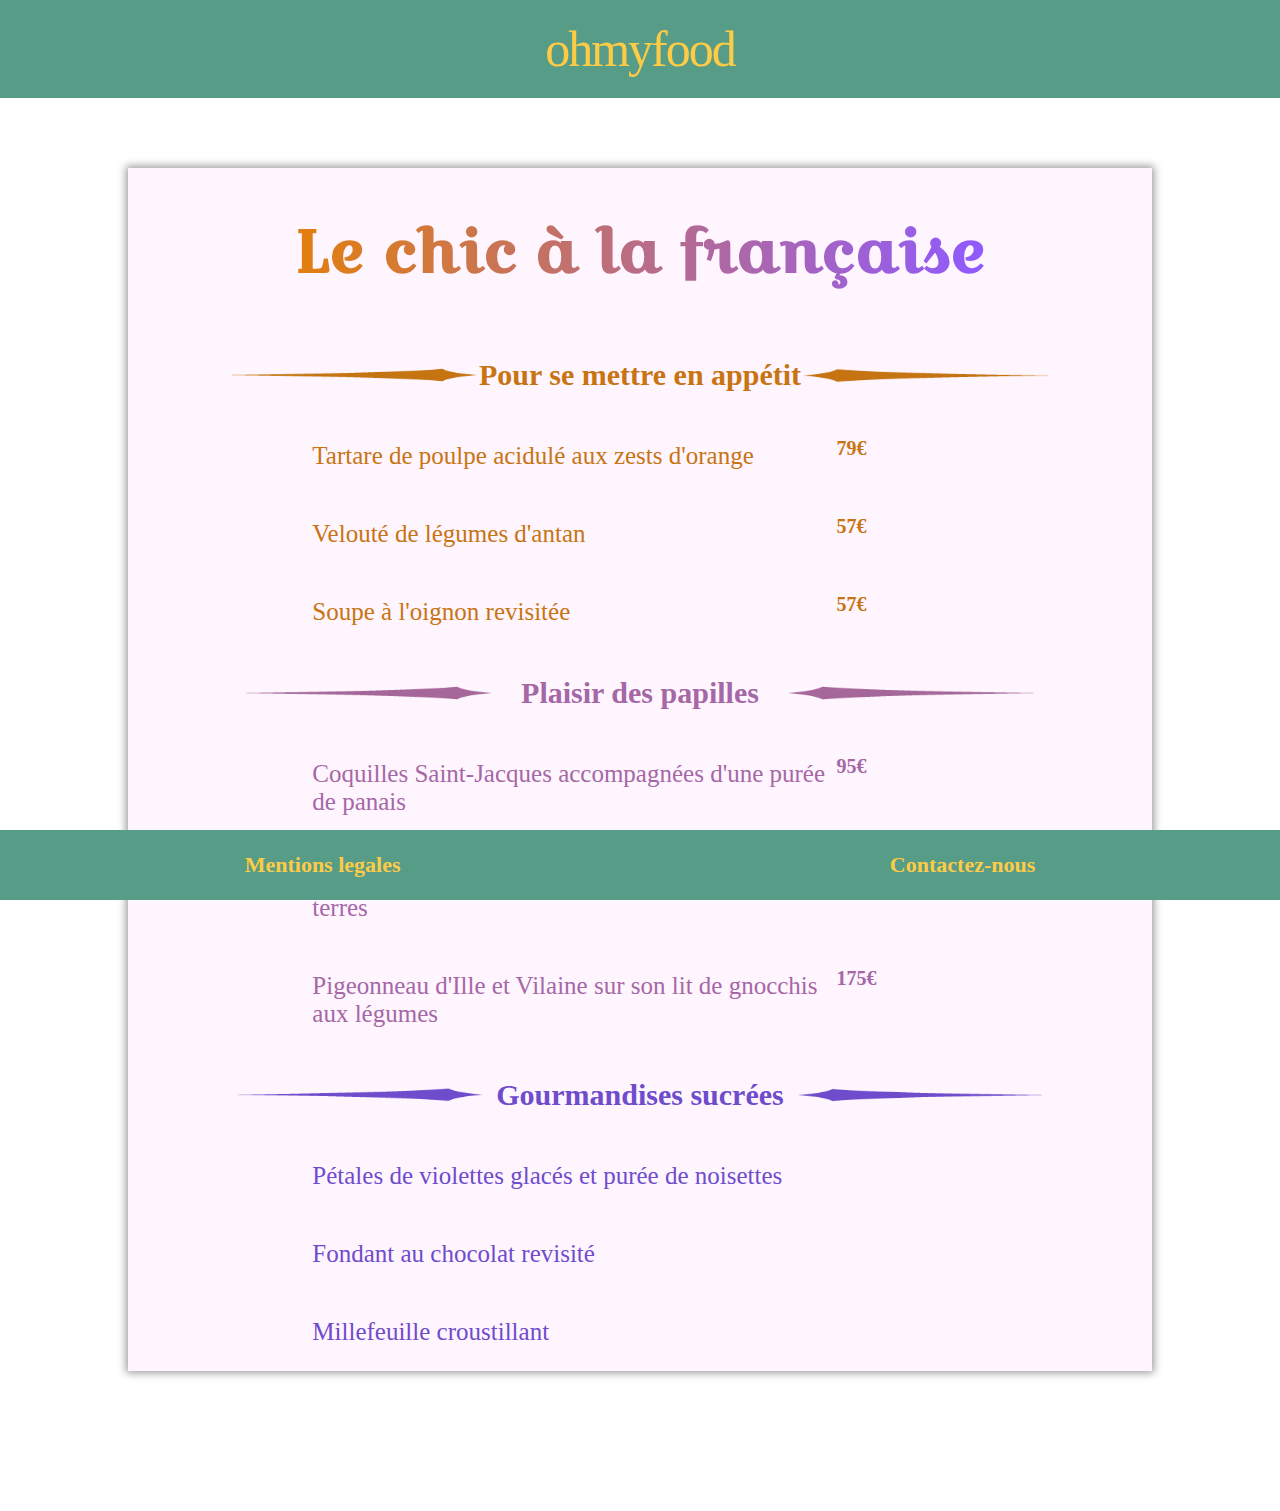
<file: Menu2b.html>
<!DOCTYPE html>
<html lang="fr">

<head>
  <meta charset="UTF-8">
  <meta name="viewport" content="width=device-width, initial-scale=1">
  <meta name="description" content="Menu Le chic à la française avec entrée platet desserts">
  <title>Ohmyfood</title>
  <link rel="stylesheet" href="css/style.css">
  <link href="img/logo.png" rel="shortcut icon">
</head>
<body>
  <header>
  <a class="titlea" href="./">ohmyfood</a>
</header>
  <main class="menuchic">
<section class="main2">
  <h1 class="titleh1menu2">Le chic à la française</h1>
  <div class="titlemenu2">
    <img class="imgmenu2" src="img/barre3.png" alt="">
      <h2><span class="link2">Pour se mettre en appétit</span></h2>
    <img class="imgmenu2" src="img/barre3.1.png" alt="">
  </div>
  <article class="bodymenu2">
    <p class="menufood2">Tartare de poulpe acidulé aux zests d'orange</p>
    <p class="prixmenu2">79€</p>
    <p class="menufood2">Velouté de légumes d'antan</p>
    <p class="prixmenu2">57€</p>
    <p class="menufood2">Soupe à l'oignon revisitée</p>
    <p class="prixmenu2">57€</p>
  </article>
  <div class="titlemenu2a">
    <img class="imgmenu2" src="img/barre3.2.png" alt="">
      <h2><span class="link2a">Plaisir des papilles</span></h2>
    <img class="imgmenu2" src="img/barre3.3.png" alt="">
  </div>
  <article class="bodymenu2a">
    <p class="menufood2">Coquilles Saint-Jacques accompagnées d'une purée de panais</p>
    <p class="prixmenu2">95€</p>
    <p class="menufood2">Magret de canard et parmentier de pommes de terres</p>
    <p class="prixmenu2">88€</p>
    <p class="menufood2">Pigeonneau d'Ille et Vilaine sur son lit de gnocchis aux légumes</p>
    <p class="prixmenu2">175€</p>
  </article>
  <div class="titlemenu2b">
    <img class="imgmenu2" src="img/barre3.4.png" alt="">
      <h2><span class="link2b">Gourmandises sucrées</span></h2>
    <img class="imgmenu2" src="img/barre3.5.png" alt="">
  </div>
  <article class="bodymenu2b">
    <p class="menufood2">Pétales de violettes glacés et purée de noisettes</p>
    <p class="prixmenu2"></p>
    <p class="menufood2">Fondant au chocolat revisité</p>
    <p class="prixmenu2"></p>
    <p class="menufood2">Millefeuille croustillant</p>
    <p class="prixmenu2"></p>
  </article>
</section>
</main>
<footer>
  <p class="legal"><a href="mentionslegale.html">Mentions legales</a></p>
  <p class="contact">Contactez-nous</p>
</footer>
</body>
</html>
</file>
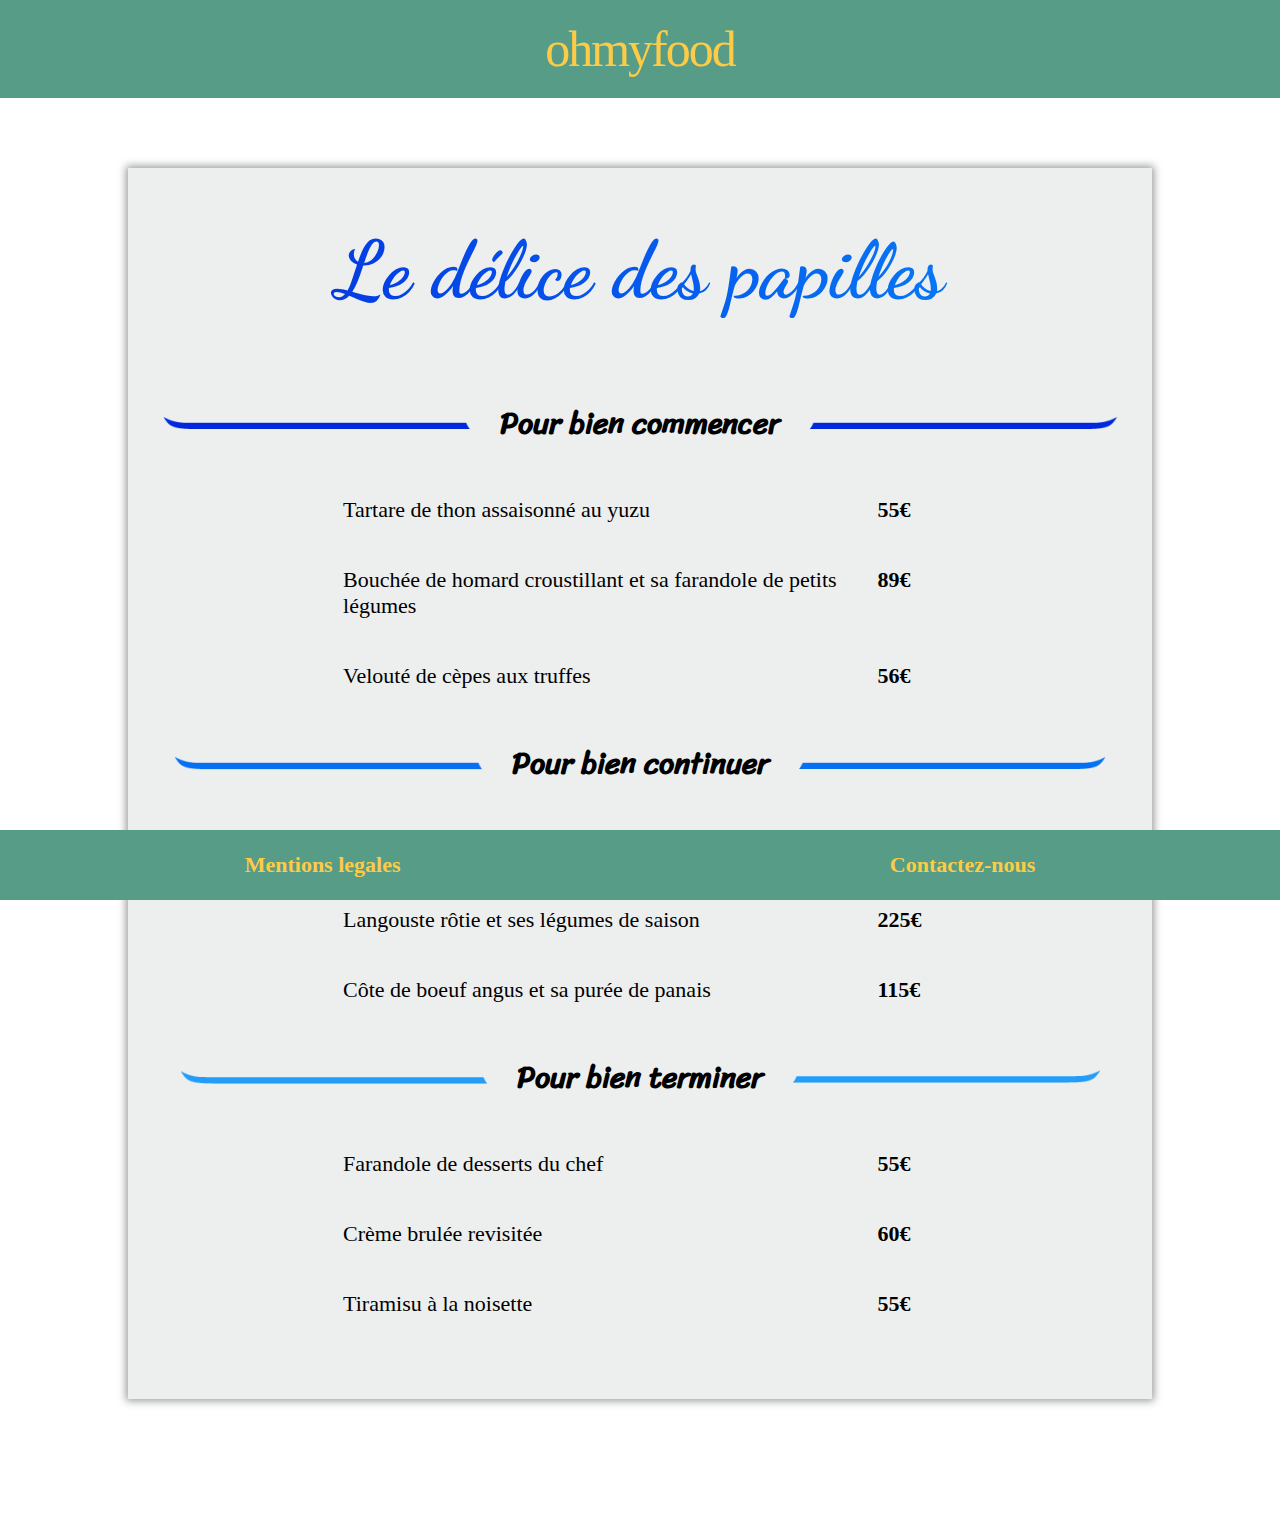
<file: Menu3b.html>
<!DOCTYPE html>
<html lang="fr">

<head>
  <meta charset="UTF-8">
  <meta name="viewport" content="width=device-width, initial-scale=1">
  <meta name="description" content="Menu Le délice des papilles avec entrée plats et desserts">
  <title>Ohmyfood</title>
  <link rel="stylesheet" href="css/style.css">
  <link href="img/logo.png" rel="shortcut icon">
</head>
<body>
  <header>
    <a class="titlea" href="./">ohmyfood</a>
  </header>
  <main class="menupapilles">
<section class="main3">
    <h1 class="titleh1menu3">Le délice des papilles</h1>

  <div class="titlemenu3">
    <img class="imgmenu3" src="img/barre2.png" alt="barre gauche">
      <h2><span class="link3">Pour bien commencer</span></h2>
    <img class="imgmenu3" src="img/barre2.4.png" alt="">
  </div>
  <article class="bodymenu3">
    <p class="menufood3">Tartare de thon assaisonné au yuzu</p>
    <p class="prixmenu3">55€</p>
    <p class="menufood3">Bouchée de homard croustillant et sa farandole de petits légumes</p>
    <p class="prixmenu3">89€</p>
    <p class="menufood3">Velouté de cèpes aux truffes</p>
    <p class="prixmenu3">56€</p>
  </article>
  <div class="titlemenu3">
    <img class="imgmenu3" src="img/barre2.2.png" alt="">
      <h2><span class="link3">Pour bien continuer</span></h2>
    <img class="imgmenu3" src="img/barre2.5.png" alt="">
  </div>
  <article class="bodymenu3">
    <p class="menufood3">Poulet rôti aux herbes de provence et sa crème de truffe</p>
    <p class="prixmenu3">110€</p>
    <p class="menufood3">Langouste rôtie et ses légumes de saison</p>
    <p class="prixmenu3">225€</p>
    <p class="menufood3">Côte de boeuf angus et sa purée de panais</p>
    <p class="prixmenu3">115€</p>
  </article>
  <div class="titlemenu3">
    <img class="imgmenu3" src="img/barre2.3.png" alt="">
      <h2><span class="link3">Pour bien terminer</span></h2>
    <img class="imgmenu3" src="img/barre2.6.png" alt="">
  </div>
  <article class="bodymenu3">
    <p class="menufood3">Farandole de desserts du chef</p>
    <p class="prixmenu3">55€</p>
    <p class="menufood3">Crème brulée revisitée</p>
    <p class="prixmenu3">60€</p>
    <p class="menufood3">Tiramisu à la noisette</p>
    <p class="prixmenu3">55€</p>
  </article>
</section>
</main>
<footer>
  <p class="legal"><a href="mentionslegale.html">Mentions legales</a></p>
  <p class="contact">Contactez-nous</p>
</footer>
</body>
</html>
</file>
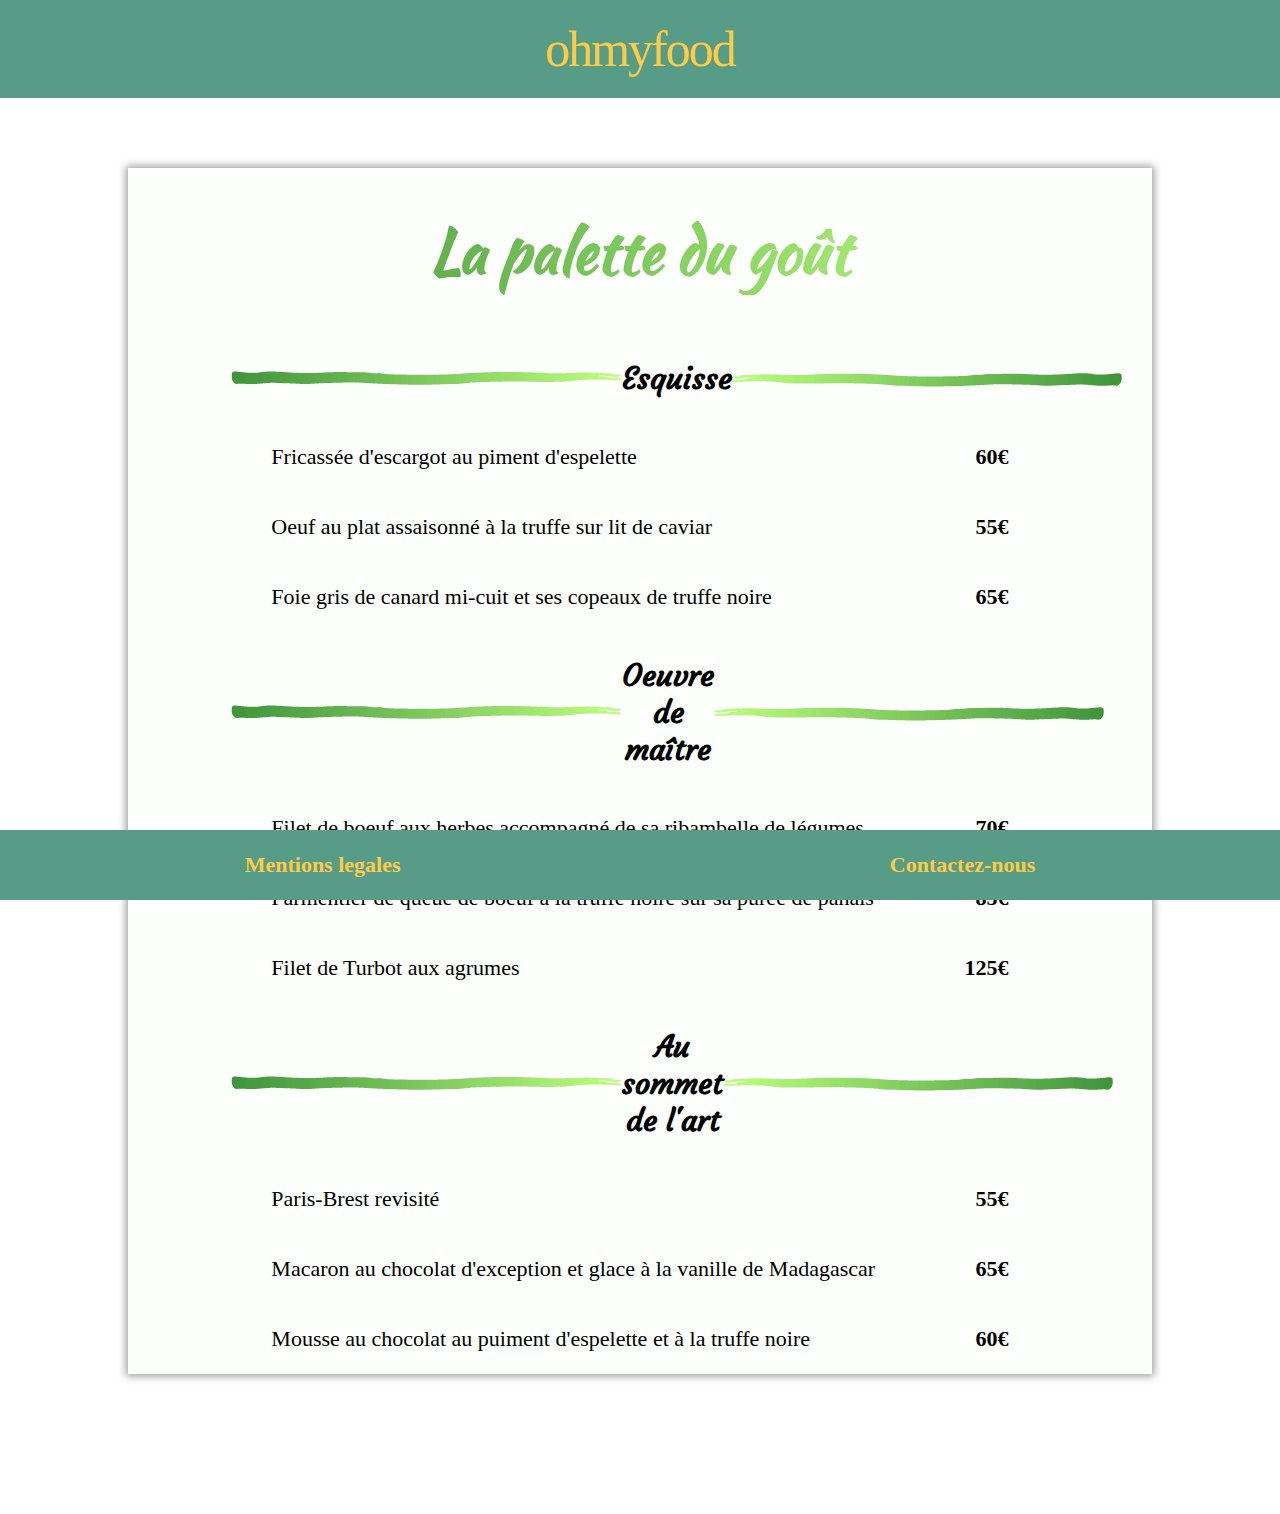
<file: Menu4b.html>
<!DOCTYPE html>
<html lang="fr">

<head>
  <meta charset="UTF-8">
  <meta name="viewport" content="width=device-width, initial-scale=1">
  <meta name="description" content="Menu La palette du goût avec entrée plat desserts">
  <title>Ohmyfood</title>
  <link rel="stylesheet" href="css/style.css">
  <link href="img/logo.png" rel="shortcut icon">
</head>
<body>
  <header>
    <a class="titlea" href="./">ohmyfood</a>
  </header>
  <main class="menupalette">
    <section class="main4">
      <h1 class="titleh1menu4">La palette du goût</h1>
      <div class="titlemenu4">
        <img class="imgmenu4" src="img/barre4.1.png" alt="">
        <h2><span class="link4">Esquisse</span></h2>
        <img class="imgmenu4" src="img/barre4.png" alt="">
      </div>
      <article class="bodymenu4">
        <p class="menufood4">Fricassée d'escargot au piment d'espelette</p>
        <p class="prixmenu4">60€</p>
        <p class="menufood4">Oeuf au plat assaisonné à la truffe sur lit de caviar</p>
        <p class="prixmenu4">55€</p>
        <p class="menufood4">Foie gris de canard mi-cuit et ses copeaux de truffe noire</p>
        <p class="prixmenu4">65€</p>
      </article>
      <div class="titlemenu4">
        <img class="imgmenu4" src="img/barre4.1.png" alt="">
        <h2><span class="link4">Oeuvre de maître</span></h2>
        <img class="imgmenu4" src="img/barre4.png" alt="">
      </div>
      <article class="bodymenu4">
        <p class="menufood4">Filet de boeuf aux herbes accompagné de sa ribambelle de légumes</p>
        <p class="prixmenu4">70€</p>
        <p class="menufood4">Parmentier de queue de boeuf à la truffe noire sur sa purée de panais</p>
        <p class="prixmenu4">85€</p>
        <p class="menufood4">Filet de Turbot aux agrumes</p>
        <p class="prixmenu4">125€</p>
      </article>
      <div class="titlemenu4">
        <img class="imgmenu4" src="img/barre4.1.png" alt="">
        <h2><span class="link4">Au sommet de l'art</span></h2>
        <img class="imgmenu4" src="img/barre4.png" alt="">
      </div>
      <article class="bodymenu4">
        <p class="menufood4">Paris-Brest revisité</p>
        <p class="prixmenu4">55€</p>
        <p class="menufood4">Macaron au chocolat d'exception et glace à la vanille de Madagascar</p>
        <p class="prixmenu4">65€</p>
        <p class="menufood4">Mousse au chocolat au puiment d'espelette et à la truffe noire</p>
        <p class="prixmenu4">60€</p>
      </article>
    </section>
  </main>
  <footer>
    <p class="legal"><a href="mentionslegale.html">Mentions legales</a></p>
    <p class="contact">Contactez-nous</p>
  </footer>
</body>
</html>
</file>
<file: css/style.css>
@import url("https://fonts.googleapis.com/css2?family=Croissant+One&family=Dancing+Script:wght@600&family=Devonshire&family=Kaushan+Script&display=swap");
@import url("https://fonts.googleapis.com/css2?family=Sriracha&display=swap");
@import url("https://fonts.googleapis.com/css2?family=Courgette&display=swap");
@import url("https://fonts.googleapis.com/css2?family=Kalam&display=swap");
img {
  width: 44%;
  height: 20%;
}

body {
  display: flex;
  flex-direction: column;
  margin: 0;
}
body a {
  text-decoration: none;
  color: none;
  text-decoration: none;
  color: none;
  height: 100%;
  color: #fdcb46 !important;
  display: flex;
  flex-direction: column;
  justify-content: center;
}
body header {
  background-color: #579C87;
  width: 100%;
  display: flex;
  justify-content: center;
  font-family: "Montserrat";
  letter-spacing: -2px;
  color: #FDCB46;
}
body article {
  align-self: center;
}
body section {
  justify-content: center;
}
body footer {
  min-height: 15%;
  background-color: #579C87;
  width: 100%;
  display: flex;
  justify-content: space-around;
  position: sticky;
  bottom: 0;
}
body p {
  font-family: cursive;
}
body .scaleeffect {
  transform: scale(1);
  opacity: 1;
  transition: transform 600ms;
}
body .scaleeffect:hover {
  transform: scale(1.4);
  opacity: 0.7;
  transition-duration: 600ms;
}
body i {
  background: -webkit-linear-gradient(left, #f05060, #f6916a);
  -webkit-background-clip: text;
  -webkit-text-fill-color: transparent;
  text-align: center;
}
body .titlea {
  font-family: "Montserrat";
  letter-spacing: -2px;
  color: #FDCB46;
  font-size: 50px;
  padding: 20px;
}
body .pmenu1 {
  font-family: "Kalam", cursive;
  color: #000000;
  font-size: 30px;
}
body .pmenu2 {
  font-family: "flow";
  font-size: 30px;
  color: #e27f0e;
  font-weight: bold;
}
body .pmenu3 {
  font-family: "Kalam", cursive;
  font-size: 30px;
  color: #0889fb;
}
body .pmenu4 {
  font-family: "Kalam", cursive;
  font-size: 30px;
  color: #43973D;
}
body .menu1b {
  display: flex;
  text-decoration: none;
  color: none;
  height: 100%;
  flex-direction: column;
  justify-content: center;
  align-self: center;
  text-align: center;
  background-color: #fcdfdb;
  box-shadow: 0 0 8px 2px #9b9b9b;
}
body .menu2b {
  background-color: #fff5fe;
  display: flex;
  text-decoration: none;
  color: none;
  height: 100%;
  flex-direction: column;
  justify-content: center;
  align-self: center;
  text-align: center;
  box-shadow: 0 0 8px 2px #9b9b9b;
}
body .menu3b {
  background-color: #edefef;
  display: flex;
  text-decoration: none;
  color: none;
  height: 100%;
  flex-direction: column;
  justify-content: center;
  align-self: center;
  text-align: center;
  box-shadow: 0 0 8px 2px #9b9b9b;
}
body .menu4b {
  background-color: #fdfffd;
  display: flex;
  text-decoration: none;
  color: none;
  height: 100%;
  flex-direction: column;
  justify-content: center;
  align-self: center;
  text-align: center;
  box-shadow: 0 0 8px 2px #9b9b9b;
}
body .menu1 {
  font-family: "Devonshire";
  background: black;
  background-clip: border-box;
  -webkit-background-clip: text;
  -webkit-text-fill-color: transparent;
  font-size: 40px;
}
body .menu2 {
  font-family: "Croissant One";
  background: -webkit-linear-gradient(left, #e27f0e, #8f5aff);
  background-clip: border-box;
  -webkit-background-clip: text;
  -webkit-text-fill-color: transparent;
  font-size: 25px;
}
body .menu3 {
  font-family: "Dancing Script";
  background: -webkit-linear-gradient(left, #0229dd, #0889fb);
  -webkit-background-clip: text;
  -webkit-text-fill-color: transparent;
  font-size: 35px;
}
body .menu4 {
  font-family: "Kaushan Script";
  background: -webkit-linear-gradient(left, #43973d, #beff7f);
  -webkit-background-clip: text;
  -webkit-text-fill-color: transparent;
  font-size: 35px;
}
body .sectionlegale {
  display: flex;
  flex-direction: column;
  align-items: center;
  width: 74%;
  margin: auto;
  padding: 40px;
}
body .btn {
  display: flex;
  flex-direction: row;
  font-size: x-large;
  color: #FDCB46;
  padding: 15px 26px;
  background-color: #579C87;
  border-radius: 10px;
  font-family: Montserrat;
}
body .divbtn {
  display: flex;
  padding: 10px;
  justify-content: center;
}
body .main {
  background-color: #fcdfdb;
  display: flex;
  flex-direction: column;
  margin: auto;
  width: 80%;
  padding-top: 50px;
}
body .main2 {
  background-color: #fff5fe;
  display: flex;
  flex-direction: column;
  width: 80%;
  margin: auto;
}
body .main3 {
  background-color: #edefef;
  display: flex;
  flex-direction: column;
  box-shadow: 0 0 8px 2px #9b9b9b;
  margin: auto;
  padding-bottom: 60px;
}
body .main4 {
  background-color: #fdfffc;
  display: flex;
  flex-direction: column;
  margin: auto;
  width: 80%;
}
body div {
  align-self: center;
  text-align: center;
}
body .menupapilles {
  text-align: left;
  margin: 70px auto;
  background-color: #fcdfdb;
  display: flex;
  flex-direction: column;
  width: 80%;
}
body .bodymenu1 {
  display: flex;
  flex-direction: row;
  flex-wrap: wrap;
  width: 100%;
}
body .bodymenu2 {
  display: flex;
  flex-direction: row;
  flex-wrap: wrap;
  width: 80%;
  color: #C87412;
  font-size: 20px;
}
body .bodymenu2a {
  display: flex;
  flex-direction: row;
  flex-wrap: wrap;
  width: 80%;
  color: #A567A6;
  font-size: 20px;
}
body .bodymenu2b {
  display: flex;
  flex-direction: row;
  flex-wrap: wrap;
  width: 80%;
  color: #6E4CCC;
  font-size: 20px;
}
body .menufood1 {
  width: 70%;
  display: flex;
}
body .menufood2 {
  display: flex;
  width: 80%;
  font-size: 25px;
}
body .menufood3 {
  width: 90%;
  text-align: left;
}
body .menufood4 {
  width: 90%;
  text-align: left;
}
body .titlemenu1 {
  display: flex;
  justify-content: space-between;
  align-items: center;
  font-size: 25px;
  width: 100%;
  font-family: "Courgette", cursive;
}
body .titleh1menu2 {
  font-family: "Croissant One";
  background: -webkit-linear-gradient(left, #e27f0e, #8f5aff);
  background-clip: border-box;
  -webkit-background-clip: text;
  -webkit-text-fill-color: transparent;
  font-size: 60px;
  align-self: center;
  text-align: center;
}
body .titlemenuh1 {
  font-family: "Devonshire", cursive;
  font-size: 80px;
  align-self: center;
  font-weight: 500;
}
body .titlemenuh2 {
  font-family: "Devonshire", cursive;
  font-size: 40px;
  font-weight: lighter;
}
body .divh2 {
  display: flex;
  align-items: center;
  width: 30%;
  justify-content: space-evenly;
}
body .imgmenu1 {
  width: auto;
  height: 20%;
}
body .imgmenu2 {
  width: 30%;
}
body .titlemenu2 {
  display: flex;
  align-items: center;
  width: 100%;
  font-size: 20px;
  justify-content: space-around;
  color: #C87412;
}
body .titlemenu2a {
  color: #A567A6;
  display: flex;
  align-items: center;
  width: 100%;
  font-size: 20px;
  justify-content: space-around;
}
body .titlemenu2b {
  color: #6E4CCC;
  display: flex;
  align-items: center;
  width: 100%;
  font-size: 20px;
  justify-content: space-around;
}
body .titlemenu3 {
  display: flex;
  justify-content: center;
  align-items: center;
  font-size: 20px;
  font-family: "Sriracha";
}
body .titlemenu4 {
  width: 100%;
  display: flex;
  flex-direction: row;
  justify-content: space-between;
  align-items: center;
  font-size: 20px;
  font-family: "Courgette", cursive;
}
body .bodymenu3 {
  display: flex;
  flex-direction: row;
  flex-wrap: wrap;
  width: 58%;
  font-size: 22px;
  font-family: "Sriracha";
}
body .bodymenu4 {
  font-family: "Courgette", lighter;
  display: flex;
  flex-direction: row;
  flex-wrap: wrap;
  width: 90%;
  font-size: 22px;
}
body .titleh1menu3 {
  font-family: "Dancing Script";
  background: -webkit-linear-gradient(left, #0229dd, #0889fb);
  -webkit-background-clip: text;
  -webkit-text-fill-color: transparent;
  font-size: 80px;
  text-align: center;
}
body .titleh1menu4 {
  font-family: "Kaushan Script";
  background: -webkit-linear-gradient(left, #43973d, #beff7f);
  -webkit-background-clip: text;
  -webkit-text-fill-color: transparent;
  font-size: 60px;
  text-align: center;
}
body .prixmenu2 {
  width: 20%;
  font-weight: bold;
}
body .prixmenu3 {
  width: 10%;
  text-align: left;
  font-weight: bold;
}
body .prixmenu4 {
  width: 10%;
  font-weight: bold;
  text-align: end;
}
body .imgmenu3 {
  width: 30%;
  height: 20%;
  padding: 0 30px;
}
body .imgmenu4 {
  width: auto;
}

.dots {
  content: ".";
  animation: dots 2.2s steps(5, end) infinite;
  padding-left: 5px;
}

@keyframes dots {
  0%, 20% {
    color: rgba(0, 0, 0, 0);
    text-shadow: 0.25em 0 0 rgba(0, 0, 0, 0), 0.5em 0 0 rgba(0, 0, 0, 0);
  }
  40% {
    color: #FFCA28;
    text-shadow: 0.25em 0 0 rgba(0, 0, 0, 0), 0.5em 0 0 rgba(0, 0, 0, 0);
  }
  60% {
    text-shadow: 0.25em 0 0 #FFCA28, 0.5em 0 0 rgba(0, 0, 0, 0);
  }
  100%, 80% {
    text-shadow: 0.25em 0 0 #FFCA28, 0.5em 0 0 #FFCA28;
  }
}
.bloc {
  display: grid;
  grid-template-columns: 1fr 1fr;
  grid-gap: 38px 1em;
  justify-content: center;
  text-align: center;
}

.menu {
  text-align: left;
  margin: 70px auto;
  background-color: #fcdfdb;
  display: flex;
  flex-direction: column;
  width: 80%;
  box-shadow: 0 0 8px 2px #9b9b9b;
}

.menuchic {
  text-align: left;
  margin: 70px auto;
  background-color: #FFF5FE;
  display: flex;
  flex-direction: column;
  width: 80%;
  box-shadow: 0 0 8px 2px #9b9b9b;
}

.menupalette {
  margin: 70px auto;
  background-color: #FDFFFC;
  display: flex;
  flex-direction: column;
  width: 80%;
  box-shadow: 0 0 8px 2px #9b9b9b;
}

.prix {
  width: 30%;
  text-align: right;
}

.grid {
  display: grid;
  grid-template-columns: 400px 400px;
  grid-template-rows: 600px 600px;
  grid-gap: 70px;
  padding-top: 70px;
}

.link,
.link2,
.link2a,
.link2b,
.link3,
.link4 {
  position: relative;
}

.link:after {
  content: "";
  position: absolute;
  width: 0;
  height: 3px;
  display: block;
  margin-top: 5px;
  right: 0;
  background: #000000;
  transition: width 0.6s ease;
  -webkit-transition: width 0.6s ease;
}

.link:hover:after {
  width: 100%;
  left: 0;
  background: #000000;
}

.link2:after {
  content: "";
  position: absolute;
  width: 0;
  height: 3px;
  display: block;
  margin-top: 5px;
  right: 0;
  background: #C67412;
  transition: width 0.2s ease;
  -webkit-transition: width 0.2s ease;
}

.link2:hover:after {
  width: 100%;
  left: 0;
  background: #C67412;
}

.link2a:after {
  content: "";
  position: absolute;
  width: 0;
  height: 3px;
  display: block;
  margin-top: 5px;
  right: 0;
  background: #A56799;
  transition: width 0.2s ease;
  -webkit-transition: width 0.2s ease;
}

.link2a:hover:after {
  width: 100%;
  left: 0;
  background: #A56799;
}

.link2b:after {
  content: "";
  position: absolute;
  width: 0;
  height: 3px;
  display: block;
  margin-top: 5px;
  right: 0;
  background: #6E4CCC;
  transition: width 0.2s ease;
  -webkit-transition: width 0.2s ease;
}

.link2b:hover:after {
  width: 100%;
  left: 0;
  background: #6E4CCC;
}

.link3:after {
  content: "";
  position: absolute;
  width: 0;
  height: 3px;
  display: block;
  margin-top: 5px;
  right: 0;
  background: -webkit-linear-gradient(left, #0229dd, #0889fb);
  transition: width 0.2s ease;
  -webkit-transition: width 0.2s ease;
}

.link3:hover:after {
  width: 100%;
  left: 0;
  background: -webkit-linear-gradient(left, #0229dd, #0889fb);
}

.link4:after {
  content: "";
  position: absolute;
  width: 0;
  height: 3px;
  display: block;
  margin-top: 5px;
  right: 0;
  background: -webkit-linear-gradient(left, #43973d, #beff7f);
  transition: width 0.2s ease;
  -webkit-transition: width 0.2s ease;
}

.link4:hover:after {
  width: 100%;
  left: 0;
  background: -webkit-linear-gradient(left, #43973d, #beff7f);
}

.legal {
  color: #fdcb46;
  font-size: 22px;
  font-weight: bold;
  text-align: center;
}

.legal:hover {
  animation: shake 1s cubic-bezier(0.36, 0.07, 0.19, 0.97) both;
  transform: translate3d(0, 0, 0);
  -webkit-backface-visibility: hidden;
  backface-visibility: hidden;
  animation-iteration-count: infinite;
  animation-timing-function: ease-in-out;
}

.contact {
  color: #fdcb46;
  font-size: 22px;
  font-weight: bold;
  text-align: center;
}

.contact:hover {
  animation: shake 1s cubic-bezier(0.36, 0.07, 0.19, 0.97) both;
  transform: translate3d(0, 0, 0);
  -webkit-backface-visibility: hidden;
  backface-visibility: hidden;
  perspective: 1000px;
  animation-iteration-count: infinite;
  animation-timing-function: ease-in-out;
}

@keyframes shake {
  10%, 90% {
    transform: translate3d(-1px, 0, 0);
  }
  20%, 80% {
    transform: translate3d(2px, 0, 0);
  }
  30%, 50%, 70% {
    transform: translate3d(-4px, 0, 0);
  }
  40%, 60% {
    transform: translate3d(4px, 0, 0);
  }
}
@media (max-width: 600px) {
  .grid {
    display: grid;
    grid-gap: 20px;
    grid-template-columns: 1fr;
    grid-template-rows: 400px 400px 400px 400px;
    width: 90%;
    align-self: center;
  }

  .menu {
    width: 95%;
    box-shadow: 0 0 8px 2px #9b9b9b;
  }

  .titlemenu1 {
    display: flex;
    justify-content: space-between;
    align-items: center;
    font-size: 25px;
    width: 100%;
    flex-direction: column;
  }

  .titlemenu2 {
    display: flex;
    align-items: center;
    width: 100%;
    font-size: 15px;
    justify-content: space-around;
    color: #C87412;
    flex-direction: column;
  }

  .titlemenu2a {
    flex-direction: column;
  }

  .titlemenu2b {
    flex-direction: column;
  }

  .menuchic {
    width: 95%;
  }

  .menupapilles {
    width: 95% !important;
  }

  .bodymenu2 {
    flex-direction: column !important;
    align-items: center;
  }

  .titlemenu3 {
    display: flex;
    justify-content: center;
    align-items: center;
    font-size: 20px;
    flex-direction: column;
  }

  .bodymenu3 {
    display: flex;
    flex-direction: column !important;
    flex-wrap: wrap;
    width: 80% !important;
    align-items: center;
    font-size: 22px;
  }

  body article .titlemenu4 {
    width: 70%;
    display: flex;
    flex-direction: column;
    justify-content: flex-end;
    font-size: 20px;
  }
  body article .bodymenu1 {
    display: flex;
    flex-direction: column;
    justify-content: center;
    flex-wrap: wrap;
    width: 100%;
  }
  body article .menufood1 {
    width: 90%;
    display: flex;
    font-family: "Courgette", cursive;
    font-size: 25px;
  }
  body article .prix {
    width: 100%;
    text-align: center;
    font-weight: bold;
    font-family: "Courgette", cursive;
    font-size: 25px;
  }
  body article .imgmenu4 {
    width: 100%;
  }
  body article .bodymenu4 {
    display: flex;
    flex-direction: column;
    align-items: center;
    flex-wrap: wrap;
    width: 90%;
    font-size: 22px;
  }
  body article .menufood4 {
    width: 90%;
    text-align: center;
  }
  body article .bodymenu2a {
    flex-direction: column;
    align-items: center;
    width: 100%;
  }
  body article .bodymenu2b {
    text-align: center;
    font-size: 20px;
    flex-direction: column;
    align-items: center;
    width: 100%;
  }
  body article .main2 {
    width: 95%;
    margin: auto;
  }
  body article .main4 {
    width: 95%;
  }
  body article .menufood2 {
    width: auto;
    font-size: 25px;
  }
  body article .menupalette {
    width: 95%;
  }
  body article .menufood3 {
    text-align: center;
    font-size: 25px;
  }
}
/*!
 * Copyright (c) 2020. Planche Dylan autoentrepreneur
 */

/*# sourceMappingURL=style.css.map */
</file>
